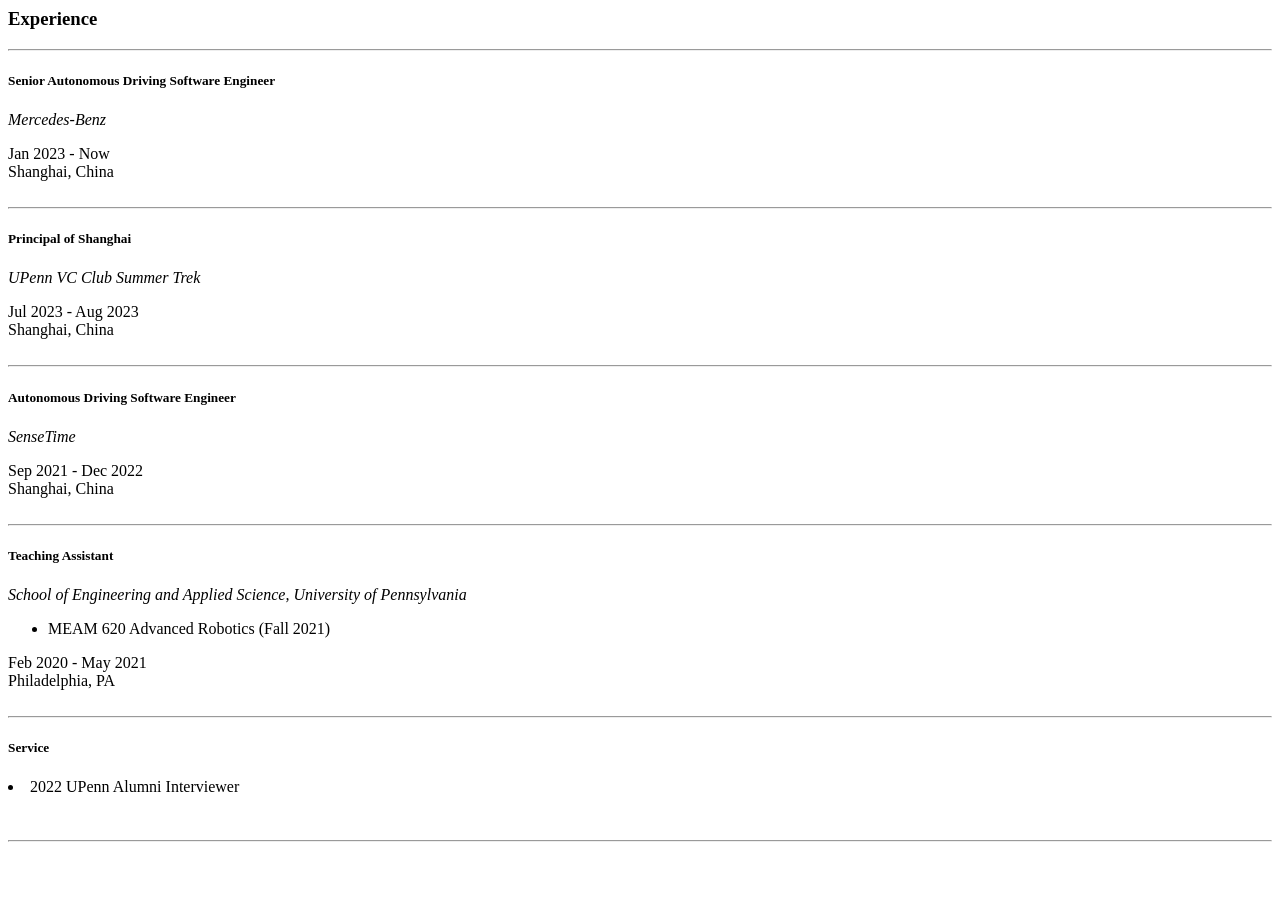
<file: experience/content.html>
<body class="body_style">
    <section id="Main-Part">
        <div class="container custom-container-width">

            <!-- <div class = "row">		
                <div class="col-md-12">
                    <h3 class="subtitle">Experience</h3>	
                    <hr class="m-y-2">	
                </div>
            </div>

            <div class = "row">		
                <div class="col-md-9">
                    <h5 ><b>Research Assistant</b></h5>
                    <i><a href = "http://zju-fast.com">Field Autonomous System & Computing Lab (FAST)</a>, ZheJiang University</i>
                    
                    <ul>
                    <li>Implemented a sum-of-squares trajectory optimization for quadrotors based on the application of safe flight corridors directly generated on point clouds.</li>
                    <li>Proposed a systematic (re)planning framework that considers estimated external forces on quadrotors. Developed an online nonlinear model predictive control with safe ellipsoid boundaries constrained in a safe flight corridor to enforce reliable obstacle avoidance.</li>
                    <li>Research on whole-body safe trajectory generation for autonomous vehicles in the urban traffic environment. The back-end optimization is based on a differential-flat system while encodes dynamic obstacles avoidance with surrounding vehicles.</li>	
                </ul>
                </div>	
                <div class="col-md-3 time-place">
                Jul 2020 - Aug 2021<br/>
                Huzhou, China
                </div>
        
            </div> -->

            <div class = "row">		
                <div class="col-md-12">
                    <h3 class="subtitle">Experience</h3>	
                    <hr class="m-y-2">	
                </div>
            </div>

            <div class = "row">		
                <div class="col-md-9">
                    <h5 ><b>Senior Autonomous Driving Software Engineer</b></h5>
                    <i>Mercedes-Benz</i>
                    
                    <ul>
                    <!-- <li>Achievements: Released the L2+ pilot system for E-Class L 2024.</li>
                    <li>Patent: Ramp Split Direction Sensor Recognition Method for Autonomous Driving Systems (2023PF03150)</li>
                    <li>Award: Mercedes-Benz Pioneers & Innovation Award 2024, Outstanding Contribution</li>
                    <li>Leading the development of MB-NavSim, a PNC benchmark for Mercedes-Benz internal trajectory assessment.</li>	 -->
                </ul>
                </div>	
                <div class="col-md-3 time-place">
                Jan 2023 - Now<br/>
                Shanghai, China
                </div>
        
            </div>


            <br/>
            <hr class="m-y-2">	

            <div class = "row">	

                <div class="col-md-9">
                    <h5 ><b>Principal of Shanghai</b></h5>

                    <i>UPenn VC Club Summer Trek</i> 	 
                    <ul>
                    <!-- <li>Led a group of 30 alumni from the University of Pennsylvania on a venture capital visitation program in Shanghai.</li>
                    <li>The participating VCs included: ZhenFund, Linear Capital, Detong Capital, Chenhui Venture Partners.</li> -->
                    <!-- <li>ESE 542 Statistics for Data Science</li>
                    <li>MEAM 520 Introduction to Robotics </li> -->
                    </ul>
                </div>
                <div class="col-md-3 time-place">
                Jul 2023 - Aug 2023	<br/>
                Shanghai, China

                </div>
            </div>


            <br/>
            <hr class="m-y-2">	

            <div class = "row">	

                <div class="col-md-9">
                    <h5 ><b>Autonomous Driving Software Engineer</b></h5>

                    <i>SenseTime</i> 	 
                    <ul>
                    <!-- <li>Collaborated with Hozon Auto, developed ”Efficient Lane Changing” function in Decision & Planning module.</li>
                    <li>Participated in L2+ NOP Mass Production, and responsible for Decision module development.</li> -->
                    <!-- <li>ESE 542 Statistics for Data Science</li>
                    <li>MEAM 520 Introduction to Robotics </li> -->
                    </ul>
                </div>
                <div class="col-md-3 time-place">
                Sep 2021 - Dec 2022	<br/>
                Shanghai, China

                </div>
            </div>
            

            <br/>
            <hr class="m-y-2">	

            <div class = "row">	

                <div class="col-md-9">
                    <h5 ><b>Teaching Assistant</b></h5>

                    <i>School of Engineering and Applied Science, University of Pennsylvania</i> 	 
                    <ul>
                    <li>MEAM 620 Advanced Robotics (Fall 2021)</li>
                    <!-- <li>ESE 542 Statistics for Data Science</li>
                    <li>MEAM 520 Introduction to Robotics </li> -->
                    </ul>
                </div>
                <div class="col-md-3 time-place">
                Feb 2020 - May 2021	<br/>
                Philadelphia, PA

                </div>
            </div>

            <br/>
            <hr class="m-y-2">	

            <div class = "row">	

                <div class="col-md-9">
                    <h5 ><b>Service</b></h5>

                    <li>2022 UPenn Alumni Interviewer</li> 	 
                    <!-- <li>IEEE Transactions on Automation Science and Engineering (T-ASE) </li>
                    <li>IEEE Transactions on Vehicular Technology (T-VT) </li>
                    <li>IEEE Robotics and Automation Letters (RA-L)</li>
                    <li>Autonomous Robots</li>
                    <li>Robotics: Science and Systems (RSS)  </li>
                    <li>IEEE International Conference on Robotics and Automation (ICRA) </li>
                    <li>IEEE/RSJ International Conference on Intelligent Robots and Systems (IROS) </li> -->
                    </ul>
                </div>
                <div class="col-md-3 time-place">
                    <br/>
                

                </div>
            </div>

            <br/>
            <hr class="m-y-2">	

            <!-- <div class ="row">

                <div class="col-md-9">
                    <h5 ><b>Public Service</b></h5>
                    <br/>
                </div>

                <!--  ******************   -->
                <!-- <div class="col-md-4 content-block">
                    <img class="soft-border"  width="240" src="../img/lib2.jpg" alt="lib"/>
                </div>
                
                <div class="col-md-8">
                    [Apr 2025]: Gave a talk on 
                    <a href="https://x.com/GRASPlab/status/1915813061858087239">
                        Flying Robot Swarms
                    </a>
                    at Roxborough Library, 
                    "Fun With Robots"
                    program.
                </div>


                <!--  ******************   -->
                <!-- <div class="col-md-4 content-block">
                    <img class="soft-border"  width="240" src="../img/lib.jpg" alt="lib"/>
                </div>
                
                <div class="col-md-8">
                    [Apr 2024]: Gave a talk on 
                    <span style="font-weight: bold;">
                        How robots find their way</span> at Roxborough Library, 
                    <a href="https://libwww.freelibrary.org/calendar/event/136063">
                        "Fun With Robots"
                    </a>
                    program.
                </div>



            </div> -->

<!-- 
            <br/>
            <hr class="m-y-2">	

            <div class ="row">

                <div class="col-md-12">
                    <h5 ><b>Open Source</b></h5>

                    <p> I am passionate about open sourcing to benefit the entire robotics community. 
                        Some of my github repositories:
                    </p>

                    <h6> <b>Resources</b></h6>

                    <li><a href="https://github.com/yuwei-wu/RoboPhD">RoboPhD</a>: 
                        Some records and notes of papers, seminars, and repos I collect.
                    </li> 	

                    <br/>

                    <h6> <b>Research</b></h6>

                    <li><a href="https://github.com/KumarRobotics/AllocNet">AllocNet</a>: 
                        A lightweight learning-based trajectory optimization framework.
                    </li>

                    <li><a href="https://github.com/ZJU-FAST-Lab/forces_resilient_planner">forces_resilient_planner</a>: 
                        A systematic framework for local planning under external disturbance.

                    </li>
                    
                    
                    <li><a href="https://github.com/KumarRobotics/kr_mp_design">kr_mp_design</a>: 
                        A guidance for the design and evaluation of motion planners for quadrotors.
                    </li>
                    <br/>
                </div>
            </div>
        </div> -->

    </section>

</body>
</file>
